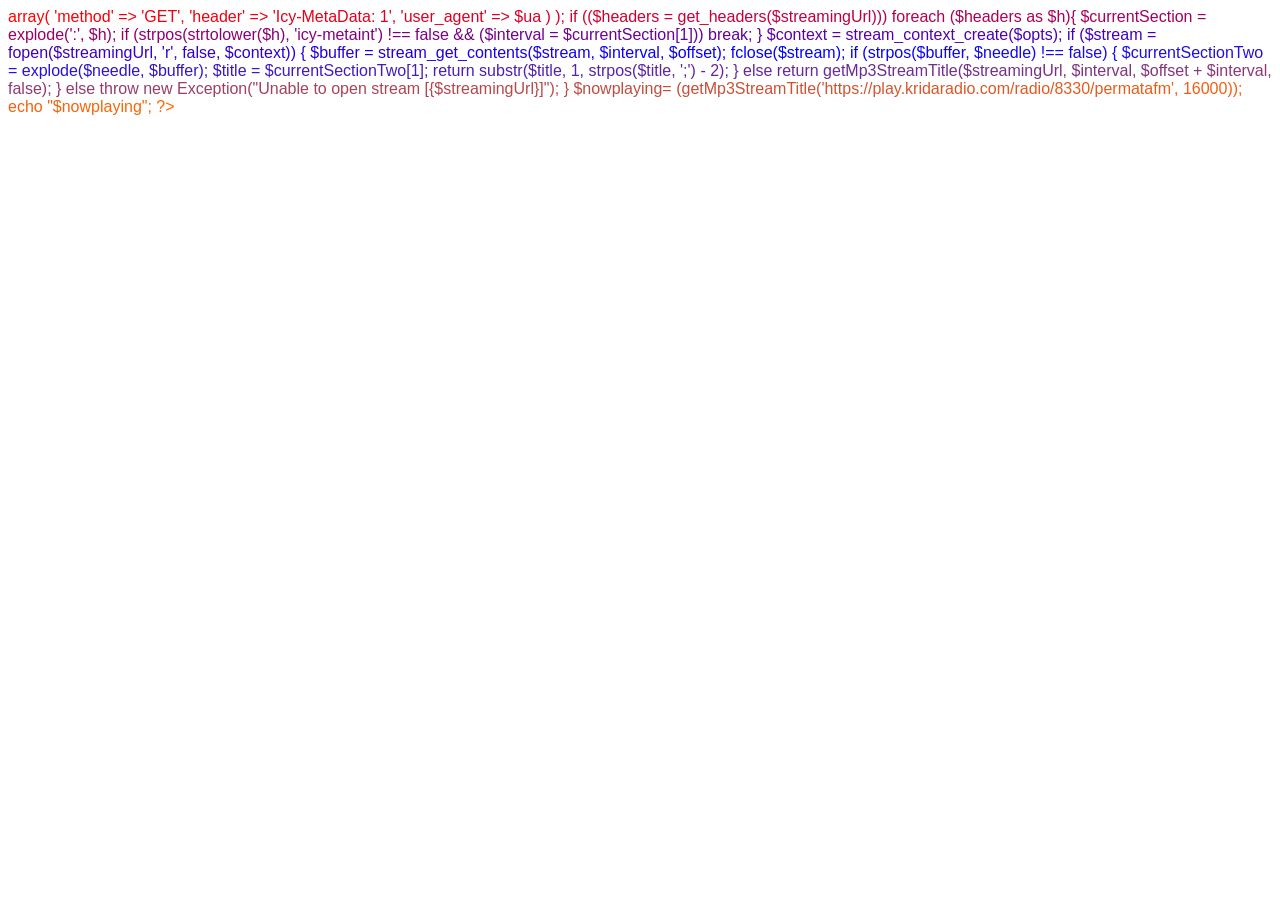
<file: permatafmplaying.html>
<body style='background-color:#00000000;color:red'>
    <style>
        .gradient-text{
font-family: Arial;
   background: -webkit-linear-gradient(30deg, #ff0000, #0000ff, #ff6600 );
   -webkit-background-clip: text;
   -webkit-text-fill-color: transparent;
}
    </style>
<span class="gradient-text">
<script>

<!--

/*
Auto Refresh Page with Time script
*/

//enter refresh time in "minutes:seconds" Minutes should range from 0 to inifinity. Seconds should range from 0 to 59
var limit="0:30"

if (document.images){
var parselimit=limit.split(":")
parselimit=parselimit[0]*60+parselimit[1]*1
}
function beginrefresh(){
if (!document.images)
return
if (parselimit==1)
window.location.reload()
else{ 
parselimit-=1
curmin=Math.floor(parselimit/60)
cursec=parselimit%60
if (curmin!=0)
curtime=curmin+" minutes and "+cursec+" seconds left until page refresh!"
else
curtime=cursec+"Station naam"
window.status=curtime
setTimeout("beginrefresh()",1000)
}
}

window.onload=beginrefresh
//-->
</script>

<?php

function getMp3StreamTitle($streamingUrl, $interval, $offset = 0, $headers = true)
{
    $needle = 'StreamTitle=';
    $ua = 'Mozilla/5.0 (X11; Linux x86_64) AppleWebKit/537.36 (KHTML, like Gecko) Chrome/27.0.1453.110 Safari/537.36';

    $opts = array('http' => array(
            'method' => 'GET',
            'header' => 'Icy-MetaData: 1',
            'user_agent' => $ua
        )
    );

    if (($headers = get_headers($streamingUrl)))
        foreach ($headers as $h){
            $currentSection = explode(':', $h);
            if (strpos(strtolower($h), 'icy-metaint') !== false && ($interval = $currentSection[1]))
                break;
        }
    $context = stream_context_create($opts);

    if ($stream = fopen($streamingUrl, 'r', false, $context))
    {
    $buffer = stream_get_contents($stream, $interval, $offset);
    fclose($stream);

    if (strpos($buffer, $needle) !== false)
    {
    $currentSectionTwo = explode($needle, $buffer);
    $title = $currentSectionTwo[1];
    return substr($title, 1, strpos($title, ';') - 2);
    }
    else
    return getMp3StreamTitle($streamingUrl, $interval, $offset + $interval, false);
    }
    else
    throw new Exception("Unable to open stream [{$streamingUrl}]");
    }

   $nowplaying= (getMp3StreamTitle('https://play.kridaradio.com/radio/8330/permatafm', 16000));
   echo "$nowplaying";


?>
</div>
</span></body>
</file>
